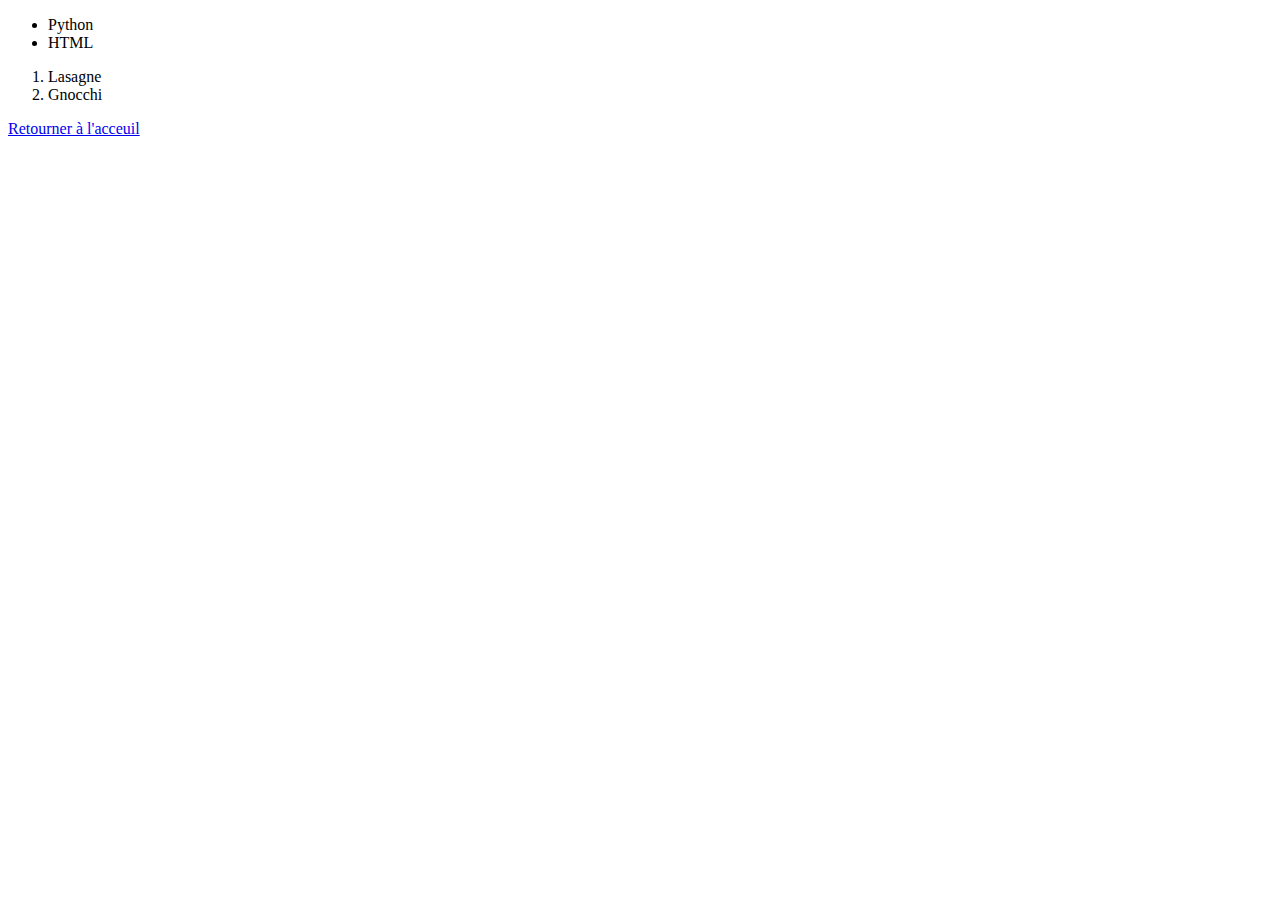
<file: about.html>
<!DOCTYPE html>
<html lang="fr">
<!-- en-tête de document -->
<head>
    <meta charset="UTF-8">
    <meta http-equiv="X-UA-Compatible" content="IE=edge">
     <!-- pour certains systèmes de gestion de contenus -->
     <meta name="author" content="Caroline Kergall">
     <!-- utilisée par les moteurs de recherches lorsqu'ils affichent un résultat avec notre page -->
     <meta name="description" content="Data Analyst en formation à la Wild Code School de Lyon">
    <title>Learn HTML5 | about</title>
</head>
<!-- corps du site web -->
<body>
    <!-- liste a puce -->
    <ul>
        <li>Python</li>
        <li>HTML</li>
    </ul>
    <!-- liste a puce numérotées -->
    <ol>
        <li>Lasagne</li>
        <li>Gnocchi</li>
    </ol>
    <!-- ajouter un lien -->
    <a href="index.html"><p>Retourner à l'acceuil</p></a>
</body>
</html>
</file>
